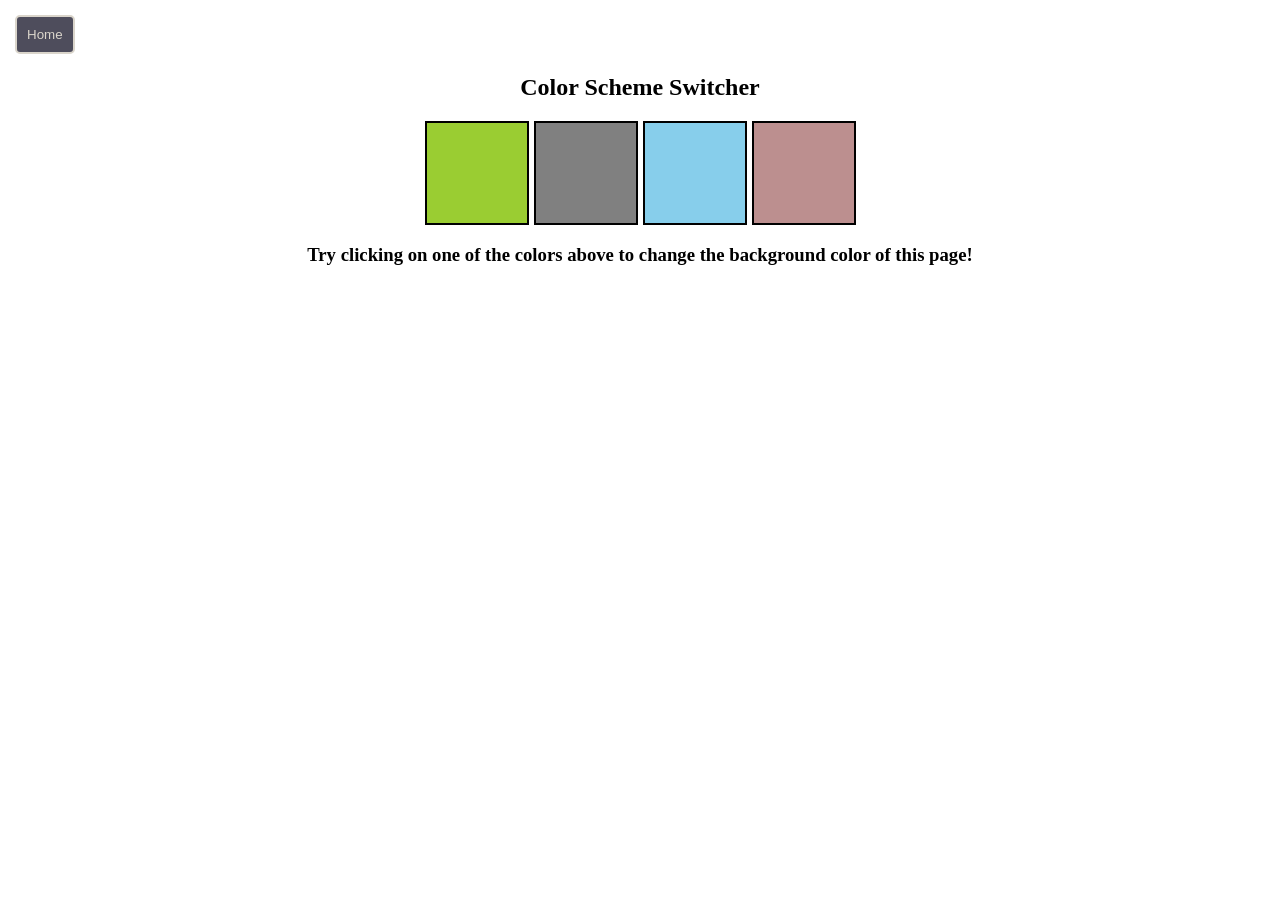
<file: 07_projects/1-colorCHanger/index.html>
<!DOCTYPE html>
<html lang="en">
<head>
    <meta charset="UTF-8">
    <meta name="viewport" content="width=device-width, initial-scale=1.0">
    <title>Color Changer</title>
    <link rel="stylesheet" href="style.css">
</head>
<body>
    <main>
        <button>Home</button>
        <div class="card">
            <h2>Color Scheme Switcher</h2>
            <div class="boxes">
                <div data-color="yellowgreen" class="box yellow"></div>
                <div data-color="grey" class="box grey"></div>
                <div data-color="skyblue" class="box blue"></div>
                <div data-color="rosybrown" class="box rosy"></div>
            </div>
            <h3>Try clicking on one of the colors above to change the background color of this page!</h3>
        </div>
    </main>
    <script src="script.js"></script>
</body>
</html>
</file>
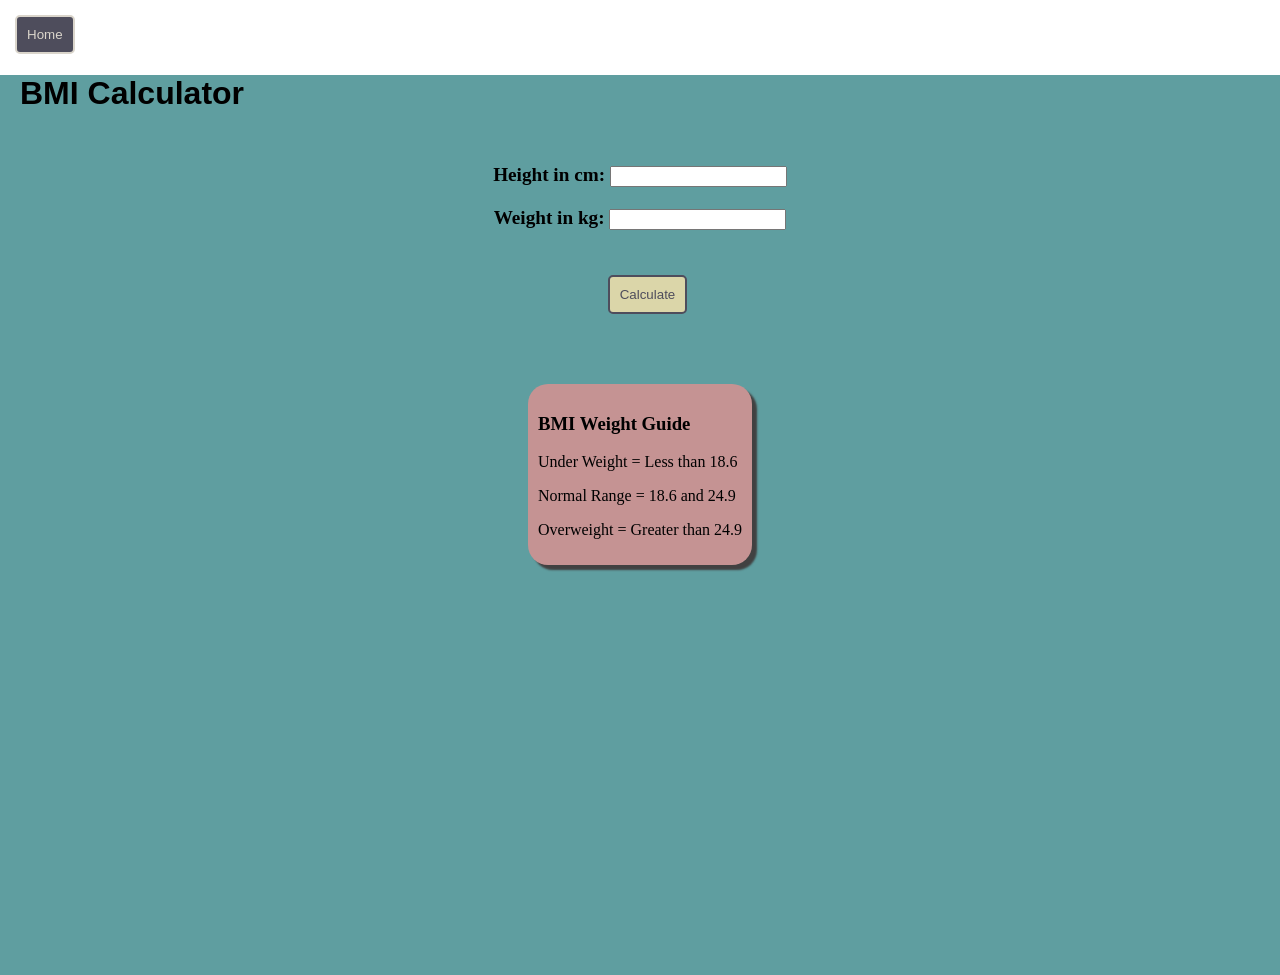
<file: 07_projects/2-BMICalculator/index.html>
<!DOCTYPE html>
<html lang="en">
<head>
    <meta charset="UTF-8">
    <meta name="viewport" content="width=device-width, initial-scale=1.0">
    <title>BMI Calculator</title>
    <link rel="stylesheet" href="style.css">
</head>
<body>
    <nav>
        <button>Home</button>
    </nav>
    <main>
        <h1>BMI Calculator</h1>
        <form>
            <div class="values">
                <label>Height in cm: <input id="height" type="text"></label>
                <label>Weight in kg: <input id="weight" type="text"></label>
            </div>
            <button id="calc" type="button">Calculate</button>
            <div id="result"></div>
            <div id="weight-guide">
                <h3>BMI Weight Guide</h3>
                <p>Under Weight = Less than 18.6</p>
                <p>Normal Range = 18.6 and 24.9</p>
                <p>Overweight = Greater than 24.9</p>
            </div>
        </form>
    </main>
    <script src="script.js"></script>
</body>
</html>
</file>
<file: 07_projects/1-colorCHanger/style.css>
body{
    margin:0;
    padding:0;
}
button{
    background-color: #4E4D5C;
    color: rgb(218, 213, 203);
    margin-top: 15px;
    margin-left: 15px;
    border: 2px solid;
    border-radius: 5px;
    padding: 10px;
}

.card{
    display: flex;
    flex-direction: column;
    justify-content: center;
    align-items: center;
    text-align: center;
}

.boxes{
    display: flex;
    flex-direction: row;
    gap: 5px;
}

.box{
    height: 100px;
    width: 100px;
    border: 2px solid black;
}

.yellow{
    background-color: yellowgreen;
}

.grey{
    background-color: grey;
}

.blue{
    background-color: skyblue;
}

.rosy{
    background-color:rosybrown;
}
</file>
<file: 07_projects/2-BMICalculator/style.css>
body{
    margin:0;
    padding:0;
}

button{
    background-color: #4E4D5C;
    color: rgb(218, 213, 203);
    margin-top: 15px;
    margin-left: 15px;
    border: 2px solid;
    border-radius: 5px;
    padding: 10px;
}

h1{
    margin-left: 20px;
    font-family: 'Gill Sans', 'Gill Sans MT', Calibri, 'Trebuchet MS', sans-serif;
}

main{
    background-color: cadetblue;
    min-height: 100vh;
}

.values{
    display: flex;
    justify-content: center;
    align-items: center;
    flex-direction: column;
    gap: 20px;
    margin-top: 30px;
    margin-bottom: 30px;
    font-weight: bold;
    font-size: larger;
}

#calc{
    background-color: rgb(219, 214, 169);
    color: #4E4D5C;
}

#calc:hover{
    background-color: rgb(190, 187, 163);
    color:aliceblue
}

form{
    display: flex;
    flex-direction: column;
    justify-content: center;
    align-items: center;
}

#weight-guide{
    background-color: rgb(197, 147, 147);
    margin-top: 50px;
    border-radius: 20px;
    box-shadow: 5px 5px 2px rgb(65, 65, 65);
    padding: 10px;
}

#result{
    margin-top: 20px;
}

.error{
    color: rgb(171, 17, 17);
    font-size: large;
    font-weight: bold;
}
</file>
